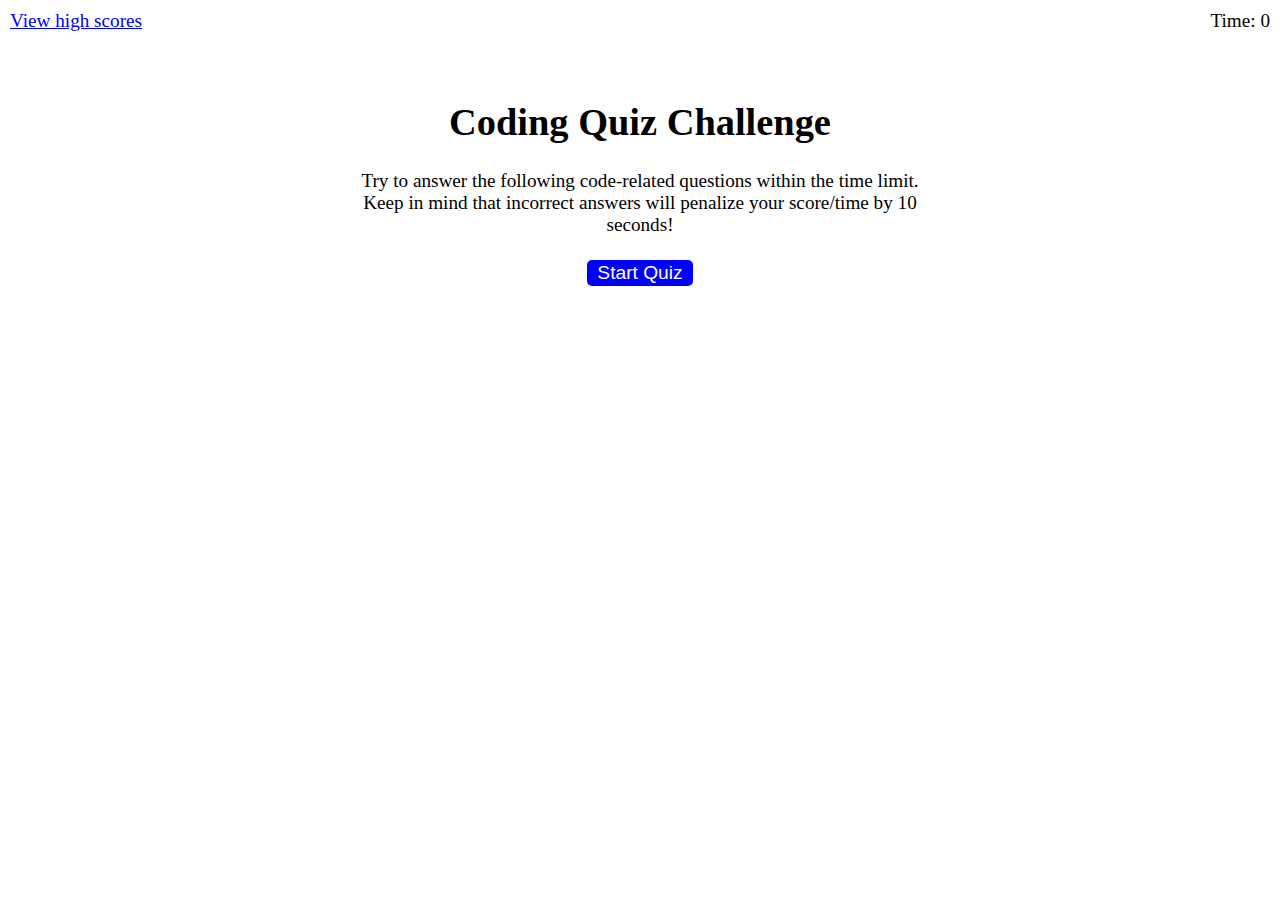
<file: index.html>
<!DOCTYPE html>
<html lang="en">
  <head>
    <meta charset="UTF-8" />
    <meta name="viewport" content="width=device-width, initial-scale=1.0" />
    <meta http-equiv="X-UA-Compatible" content="ie=edge" />
    <title>Coding Quiz</title>
    <link rel="stylesheet" href="./assets/css/styles.css" />
  </head>

  <body>
    <div class="scores"><a href="scores.html">View high scores</a></div>

    <div class="timer">Time: <span id="time">0</span></div>

    <div class="wrapper">

      <div id="start-page" class="start">

        <h1>Coding Quiz Challenge</h1>
        <p> Try to answer the following code-related questions within the time
          limit. Keep in mind that incorrect answers will penalize your
          score/time by 10 seconds!</p>

        <button id="start">Start Quiz</button>
      </div>

      <div id="questions" class="hide">
        <h2 id="question"></h2>
        <div id="choices" class="choices"></div>
      </div>

      <div id="end-page" class="hide">
        <h2>All done!</h2>
        <p>Your final score is <span id="final-score"></span>.</p>

        <p>Enter initials: <input type="text" max="3" id="initials" />
          <button id="submit">Submit</button>
        </p>

      </div>

      <div id="right-wrong" class="right-wrong hide"></div>
    </div>

    <script src="./assets/js/questions.js"></script>
    <script src="./assets/js/quiz.js"></script>

  </body>
  
</html>
</file>
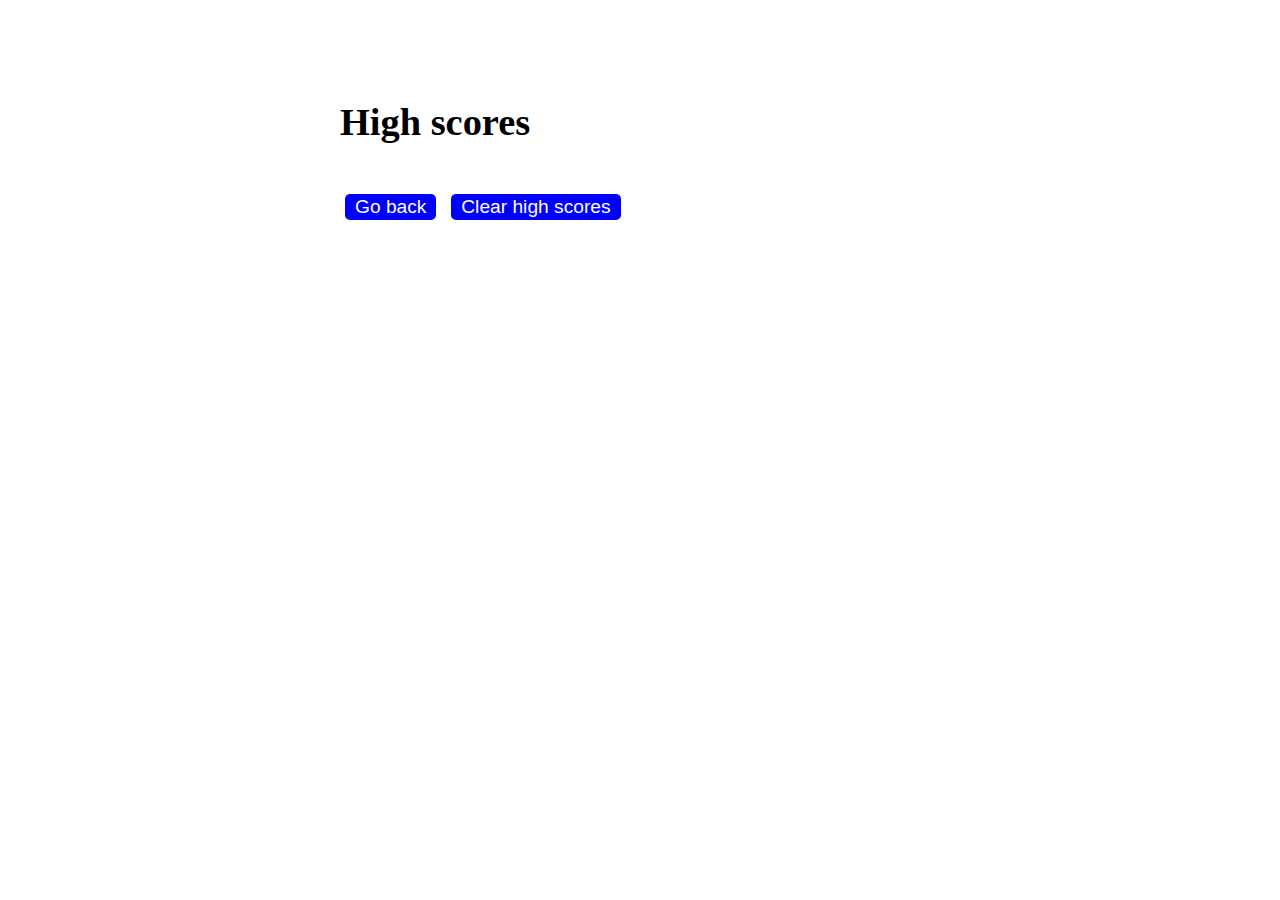
<file: scores.html>
<!DOCTYPE html>
<html lang="en">
  <head>
    <meta charset="UTF-8" />
    <meta name="viewport" content="width=device-width, initial-scale=1.0" />
    <meta http-equiv="X-UA-Compatible" content="ie=edge" />
    <title>High Scores</title>
    <link rel="stylesheet" href="./assets/css/styles.css" />
  </head>

  <body>
    <div class="wrapper">
      <h1>High scores</h1>
      <ol id="high-scores"></ol>

      <a href="index.html"><button>Go back</button></a>
      <button id="clear">Clear high scores</button>
    </div>

    <script src="./assets/js/scores.js"></script>
  </body>
</html>
</file>
<file: assets/css/styles.css>
body {
  font-size: 120%;
}

a {
  color: blue;
}

a:hover {
  color: blueviolet;
}

button {
  display: inline-block;
  margin: 5px;
  cursor: pointer;
  font-size: 100%;
  background-color: blue;
  border-radius: 5px;
  padding: 2px 10px;
  color: white;
  border: 0;
  transition: background-color 0.1s;
}

button:hover {
  background-color: blueviolet;
}

.choices button {
  display: block;
}

input[type="text"] {
  font-size: 100%;
}

ol {
  padding-left: 0px;
  max-height: 400px;
  overflow: auto;
}

li {
  padding: 5px;
  list-style: decimal inside none;
}

li:nth-child(odd) {
  background-color: #f3edfc;
}

.timer {
  position: absolute;
  top: 10px;
  right: 10px;
}

.wrapper {
  margin: 100px auto 0 auto;
  max-width: 600px;
}

.hide {
  display: none;
}

.scores {
  position: absolute;
  top: 10px;
  left: 10px;
}

.start {
  text-align: center;
}

.results {
  font-style: italic;
  font-size: 120%;
  margin-top: 20px;
  padding-top: 10px;
  color: gray;
  border-top: 2px solid #ccc;
}
</file>
